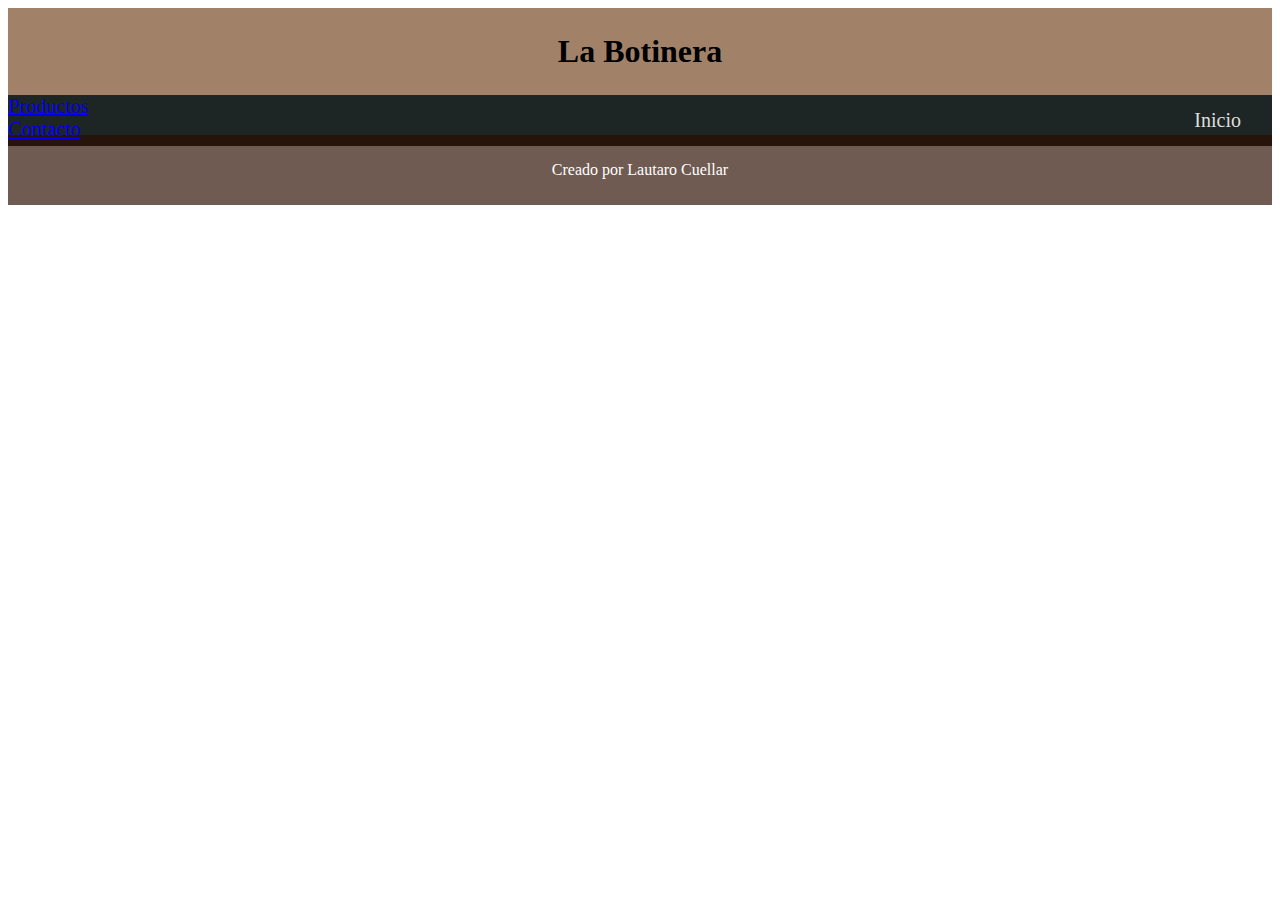
<file: Html-Lauty (1)/index.html>
<!DOCTYPE html>
<html lang="es">
<head style="color: white gray;"

    <meta charset="UTF-8">
    <meta http-equiv="X-UA-Compatible" content="IE=edge">
    <meta name="viewport" content="width=device-width, initial-scale=1.0">
    <title>Lauty web</title>
<style>
        .container {
            padding: 0.3%;
            background-color:rgba(107, 59, 17, 0.635);
            text-align: center;
        }
        nav{
            width: 100%;
            height: 40px;  
        }
        nav ul{
            list-style-type: none;
            margin: 0;
            padding: 0;
            overflow: hidden;
            background-color:rgb(30, 37, 37);
        }
        nav ul li{
            display: inline;
            float: right;
        }
        nav ul li a{
            display: block;
            color:rgb(222, 222, 222);
            text-align: center;
            padding: 14px 16px;
            text-decoration: none;
        }
        nav ul a:hover{
            color:rgb(17,157,221);
        }
        .pie-pagina{
            background-color: rgba(43, 14, 0, 0.679);
            padding: 10px;
            text-align: center;
        }
        
    </style>
</head>


    <!------------------------- TITULO -->
    <div class="container">
        <h1>La Botinera</h1>
    </div>
    <!------------------------- BARRA DE NAVEGACIÓN -->

    <nav>
        <ul>

            </center><li><a style="font-size: 20px; display: flex; margin-right: 15px;" href="index.html">Inicio</a></li></center>
            <center></li><a style="font-size: 20px; display: flex; margin-right: 15px;" href="productos.html">Productos</a></li></center>
        </center></li><a style="font-size: 20px; display: flex; margin-right: 15px;" href="contacto.html">Contacto</a></li></center>
        </ul>
    </nav>
    
    
    <!------------------------- CONTENIDO -->


   


    <!------------------------- PIE DE PAGINA -->


    <div class="pie-pagina">


        <center><p style="color: rgb(255, 255, 255);">Creado por Lautaro Cuellar</p></center>


    </div>   


 
</body>
</html>
</file>
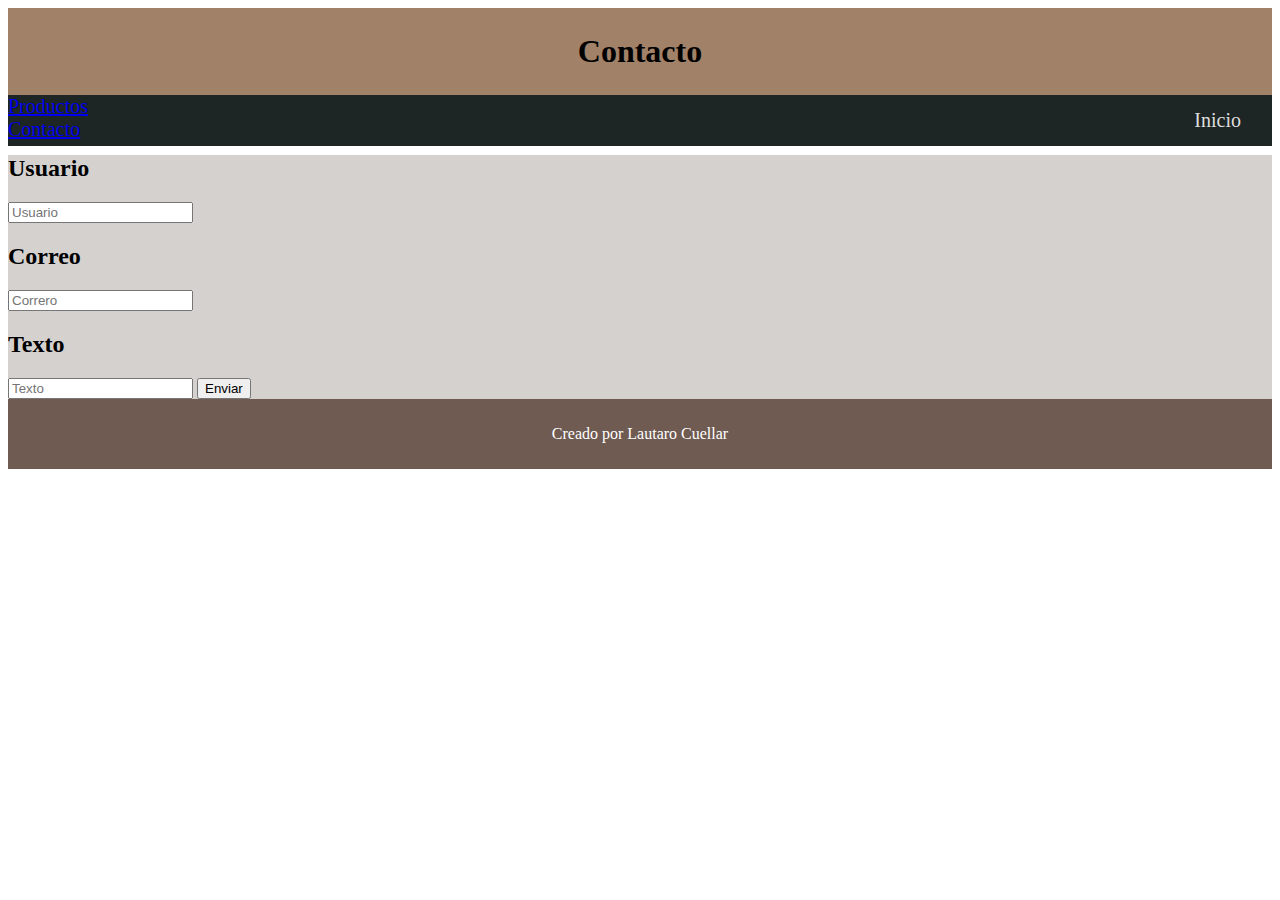
<file: Html-Lauty (1)/contacto.html>
<!DOCTYPE html>
<html lang="es">
<head style="color: white gray;"
    <meta charset="UTF-8">
    <meta http-equiv="X-UA-Compatible" content="IE=edge">
    <meta name="viewport" content="width=device-width, initial-scale=1.0">
    <title>Lauty web</title>
<style>
        .container {
            padding: 0.3%;
            background-color:rgba(107, 59, 17, 0.635);
            text-align: center;
        }
        nav{
            width: 100%;
            height: 40px;  
        }
        nav ul{
            list-style-type: none;
            margin: 0;
            padding: 0;
            overflow: hidden;
            background-color:rgb(30, 37, 37);
        }
        nav ul li{
            display: inline;
            float: right;
        }
        nav ul li a{
            display: block;
            color:rgb(222, 222, 222);
            text-align: center;
            padding: 14px 16px;
            text-decoration: none;
        }
        nav ul a:hover{
            color:rgb(17,157,221);
        }
        .pie-pagina{
            background-color: rgba(43, 14, 0, 0.679);
            padding: 10px;
            text-align: center;
        }
        
    </style>
</head>


    <!------------------------- TITULO -->
    <div class="container">
        <h1>Contacto</h1>
    </div>
    <!------------------------- BARRA DE NAVEGACIÓN -->

    <nav>
        <ul>

            </center><li><a style="font-size: 20px; display: flex; margin-right: 15px;" href="index.html">Inicio</a></li></center>
            <center></li><a style="font-size: 20px; display: flex; margin-right: 15px;" href="productos.html">Productos</a></li></center>
        </center></li><a style="font-size: 20px; display: flex; margin-right: 15px;" href="contacto.html">Contacto</a></li></center>
        </ul>
    </nav>
    
    
    <!------------------------- CONTENIDO -->
    

    <form action="" style="background-color: rgba(80, 61, 54, 0.238);"> 

        <h2> Usuario </h2>
        <input type="text" placeholder="Usuario" required> 
        <h2>Correo</h2>
        <input type="text" placeholder="Correro" required>
        <h2> Texto </h2>
        <input type="text" placeholder="Texto" required> 
        <button> Enviar </button>

        </form>
   

    <!------------------------- PIE DE PAGINA -->


    <div class="pie-pagina">


        <center><p style="color: rgb(255, 255, 255);">Creado por Lautaro Cuellar</p></center>


    </div>   


 
</body>
</html>
</file>
